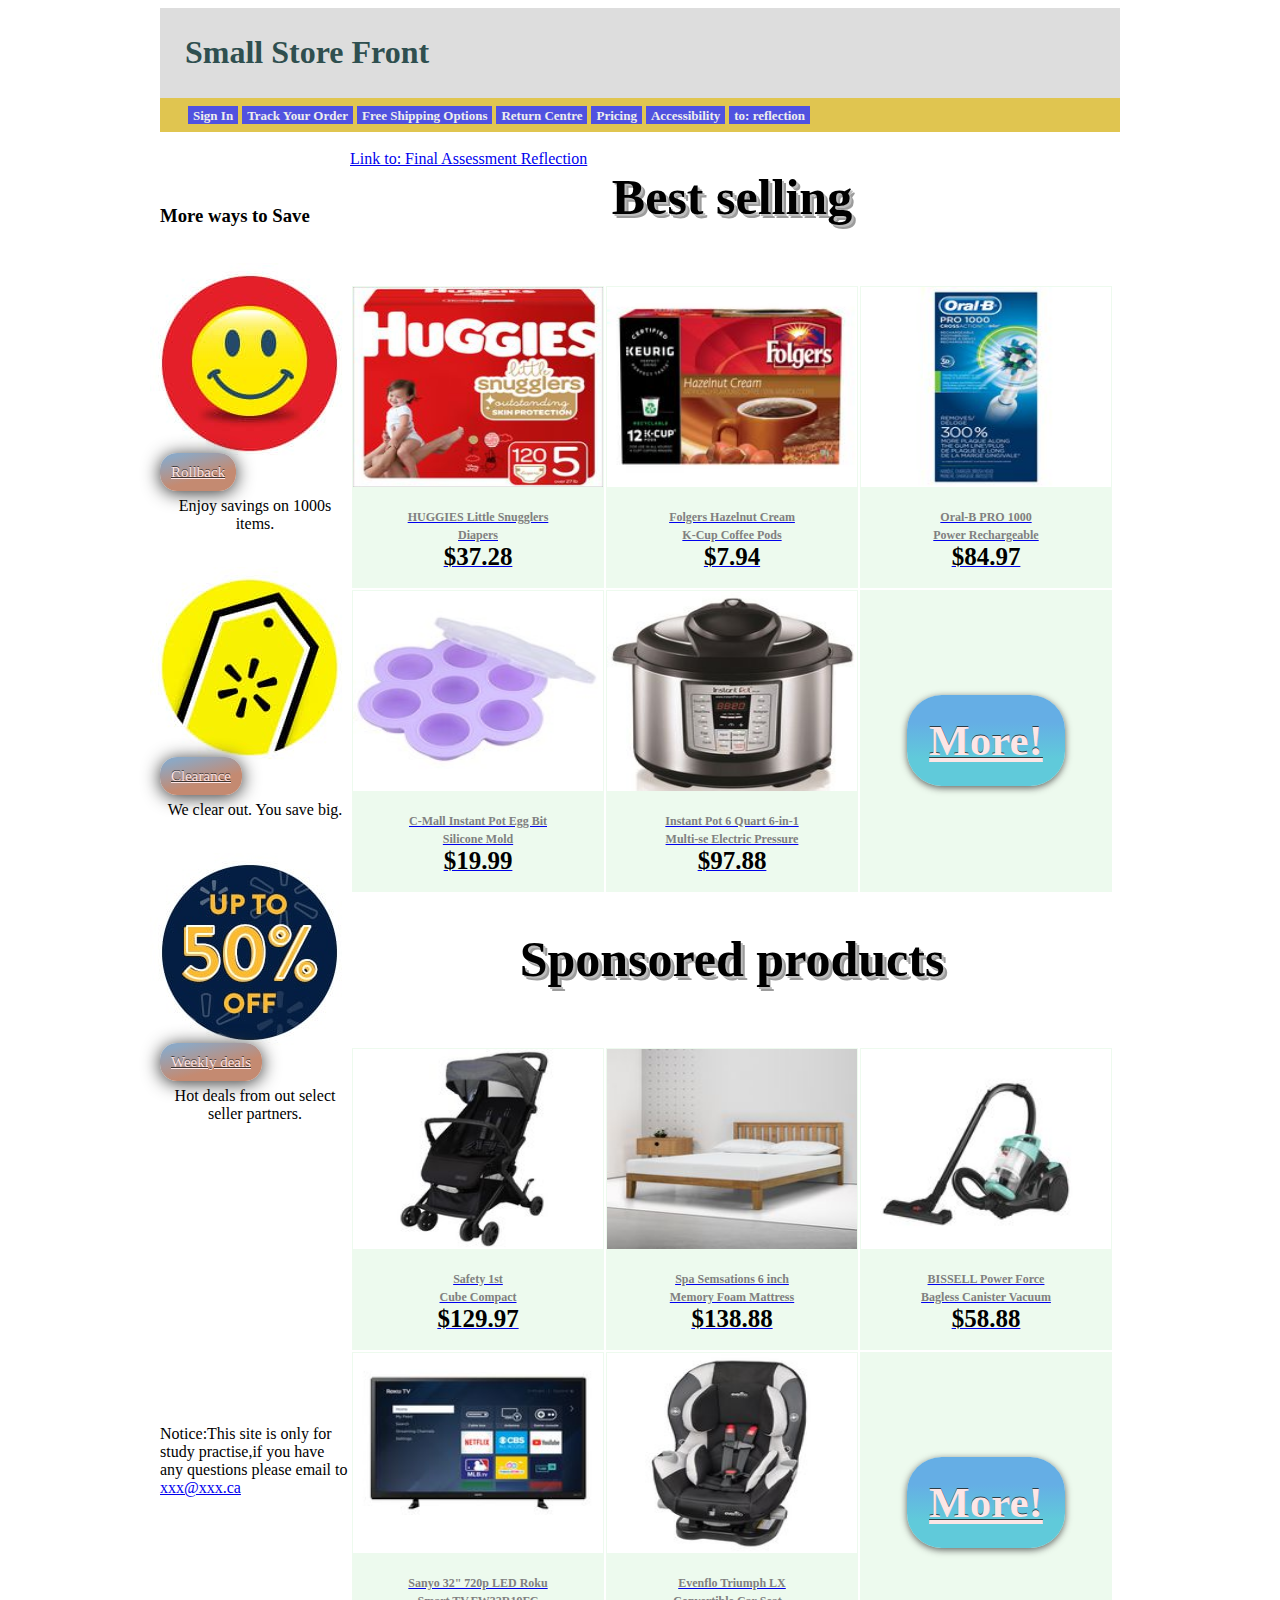
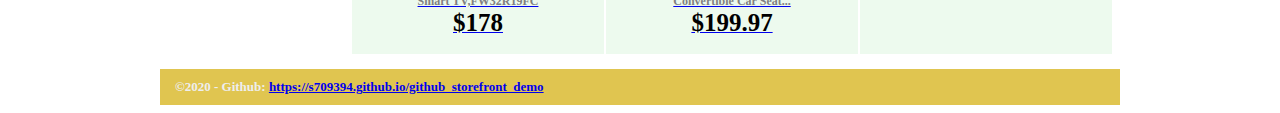
<file: index.html>
<!DOCTYPE html>
<html lang="en">
  
<head>
   <meta charset="UTF-8" />
   <title>Small Store front</title>
   <link rel='stylesheet' href='sitecss.css' type='text/css' media='screen'>
   <style>
		
   </style>


</head>
<body>

   <div class="container">
      <header>
         <div class="top">
        <h1>Small Store Front</h1></div>
      </header>
      <nav>
         <ul>
            <li> <a href="https://www.walmart.ca/sign-in?from=%2Fmy-account"> Sign In </a> </li>
            <li> <a href="https://www.walmart.ca/order-lookup">Track Your Order</a> </li>
            <li> <a href="https://www.walmart.ca/en/free-shipping-options"> Free Shipping Options </a> </li>
            <li> <a href="https://www.walmart.ca/en/help/returns"> Return Centre </a> </li>
            <li> <a href="https://www.walmart.ca/en/help/products#pricing"> Pricing </a> </li>
            <li> <a href="https://www.walmart.ca/en/help/legal#WebAccessibility">    Accessibility           </a> </li>
            <li> <a href="reflection.html"> to: reflection </a> </li>
         </ul>
      </nav>
      <aside>
         <br><br><br>
		<h3>More ways to Save</h3>
		
		<br>
         <img class="left_img" alt="find_a_store"  src="img/lrollback.jpg" width="200" height="200"/><br>
         
         <a href="https://www.walmart.ca/en/N-31?icid=home%20page_HP_MWTS_Tile_Rollback_WM" class="buttonA">Rollback</a><br>
         <p class="left_text">Enjoy savings on 1000s items.</p><br>
         <img class="left_img" alt="find_a_store"  src="img/lclearance.jpg" width="200" height="200"/><br>
         
         <a href="https://www.walmart.ca/en/n-32?icid=home%20page_HP_MWTS_Tile_Clearance_WM" class="buttonA">Clearance</a><br>
         <p class="left_text">We clear out. You save big.</p><br>
         <img class="left_img" alt="find_a_store"  src="img/ldeals.jpg" width="200" height="200"/><br>
         
         <a href="https://www.walmart.ca/en/deals-of-the-week/N-33913?icid=home%20page_HP_MWTS_Tile_Deals-of-the-Week_WM" class="buttonA">Weekly deals</a><br>
         <p class="left_text">Hot deals from out select seller partners.</p>
         
         <br><br><br><br><br><br><br><br><br><br><br><br><br><br><br>
         <p>Notice:This site is only for study practise,if you have any questions please email to 
            <a href="123@asd.ca?Subject=Hello%20again" target="_top">xxx@xxx.ca</a> </p>



		
		
	  </aside>
	  
      <section class="main">
         <h6>Notthinghere</h6>
        <article>
         <h6>Notthinghere</h6>
         <a href="reflection.html">Link to: Final Assessment Reflection</a> 
         <table class="table1" >
				<caption >
               <span class="captionb">
              <b>Best selling<br><br></b></span>
            </caption>
				<tr class ="tr1">
               <th><img class="middle_img" alt="find_a_store"  src="img/hug2.jpg" width="250" height="200" /><br>
                  <p class="table_middle_text">
                     <a href="https://www.walmart.ca/en/ip/huggies-little-snugglers-diapers-econo-pack-size-1/6000199406254" ><span class="item_info">HUGGIES Little Snugglers <br>Diapers</span>
                        <br><span class="price">$37.28</span> <br></a>
                  </p>
               </th><th><img class="middle_img" alt="find_a_store"  src="img/fol2.jpg" width="250" height="200"/><br>
                  <p class="table_middle_text">
                     <a href="https://www.walmart.ca/en/ip/folgers-lively-colombian-decaf-k-cup-coffee-pods-12-count/6000198398826" ><span class="item_info">Folgers Hazelnut Cream<br> K-Cup Coffee Pods</span>
                        <br><span class="price">$7.94</span> <br></a>
                  </p>
               </th><th><img class="middle_img" alt="find_a_store"  src="img/ora2.jpg" width="250" height="200"/><br>
                  <p class="table_middle_text">
                     <a href="https://www.walmart.ca/en/ip/oral-b-pro-1000-power-rechargeable-electric-toothbrush-powered-by-braun/6000004136102" ><span class="item_info">Oral-B PRO 1000 <br>Power Rechargeable</span>
                        <br><span class="price">$84.97</span> <br></a>
                  </p>
               </th>
               
					
				</tr>
				<tr class ="tr1">
               <th><img class="middle_img" alt="find_a_store"  src="img/cma2.jpg" width="250" height="200"/><br>
                  <p class="table_middle_text">
                     <a href="https://www.walmart.ca/en/ip/C-Mall-Instant-Pot-Egg-Bite-Silicone-Mold-for-Instant-Pot-and-Pressure-Cookers-Reusable-Food-Container-with-Lid-Blue/1Q46SONJMFV5?rrid=richrelevance" ><span class="item_info">C-Mall Instant Pot Egg Bit<br>Silicone Mold</span>
                        <br><span class="price">$19.99</span> <br></a>
                  </p>
               </th>
               <th><img class="middle_img" alt="find_a_store"  src="img/ins2.jpg" width="250" height="200"/><br>
                  <p class="table_middle_text">
                     <a href="https://www.walmart.ca/en/ip/instant-pot-6-quart-6-in-1-multi-use-electric-pressure-cooker/6000197439257" ><span class="item_info">Instant Pot 6 Quart 6-in-1<br>Multi-se Electric Pressure</span>
                        <br><span class="price">$97.88</span> <br></a>
                  </p>
               </th><th><a href="https://www.walmart.ca/en/grocery/N-117" class="button2">More!</a>
               </th>
               
					
				</tr>
            </table>
            <br><br>
            <table class="table1">
               
               <caption class="captionA">
                  <span class="captionb">
                 <b>Sponsored products<br><br></b></span>
               </caption>
               <tr class ="tr1">
                  <th><img class="middle_img" alt="find_a_store"  src="img/saf2.jpg" width="250" height="200"/><br>
                     <p class="table_middle_text">
                        <a href="https://www.walmart.ca/en/ip/safety-1st-cube-compact-stroller-boho-chic/6000199010792" ><span class="item_info">Safety 1st<br> Cube Compact</span>
                           <br><span class="price">$129.97</span> <br></a>
                     </p>
                  </th>
                  <th><img class="middle_img" alt="find_a_store"  src="img/spa2.jpg" width="250" height="200"/><br>
                     <p class="table_middle_text">
                        <a href="https://www.walmart.ca/en/ip/spa-sensations-6-inch-memory-foam-mattress-fulldouble/1255138623001" ><span class="item_info">Spa Semsations 6 inch<br>Memory Foam Mattress</span>
                           <br><span class="price">$138.88</span> <br></a>
                     </p>
                  </th>
                  <th><img class="middle_img" alt="find_a_store"  src="img/bis2.jpg" width="250" height="200"/><br>
                     <p class="table_middle_text">
                        <a href="https://www.walmart.ca/en/ip/bissell-power-force-bagless-canister-vacuum-blue/6000197529888" ><span class="item_info">BISSELL Power Force<br>Bagless Canister Vacuum</span>
                           <br><span class="price">$58.88</span> <br></a>
                     </p>
                  </th>
                  
                  
               </tr>
               <tr class ="tr1">
                  <th><img class="middle_img" alt="find_a_store"  src="img/san2.jpg" width="250" height="200"/><br>
                     <p class="table_middle_text">
                        <a href="https://www.walmart.ca/en/ip/sanyo-32-720p-led-roku-smart-tv-fw32r19fc/6000198904582" ><span class="item_info">Sanyo 32" 720p LED Roku<br>Smart TV,FW32R19FC</span>
                           <br><span class="price">$178</span> <br></a>
                     </p>
                  </th><th><img class="middle_img" alt="find_a_store"  src="img/eve2.jpg" width="250" height="200"/><br>
                     <p class="table_middle_text">
                        <a href="https://www.walmart.ca/en/ip/evenflo-triumph-lx-convertible-car-seat-charleston/6000200141531" ><span class="item_info">Evenflo Triumph LX<br>Convertible Car Seat...</span>
                           <br><span class="price">$199.97</span> <br></a>
                     </p>
                  </th>
                  <th>
                     <a href="https://www.walmart.ca/en/grocery/N-117" class="button2">More!</a>
                  </th>
                  
                  
               </tr>
              
			</table>
          
         
         </article>
      </section>
      <footer>
         <h2>©2020 -  Github: <a href="https://s709394.github.io/github_storefront_demo/">  https://s709394.github.io/github_storefront_demo </a> </h2>
      </footer>
   </div>
</body>

</html>
</file>
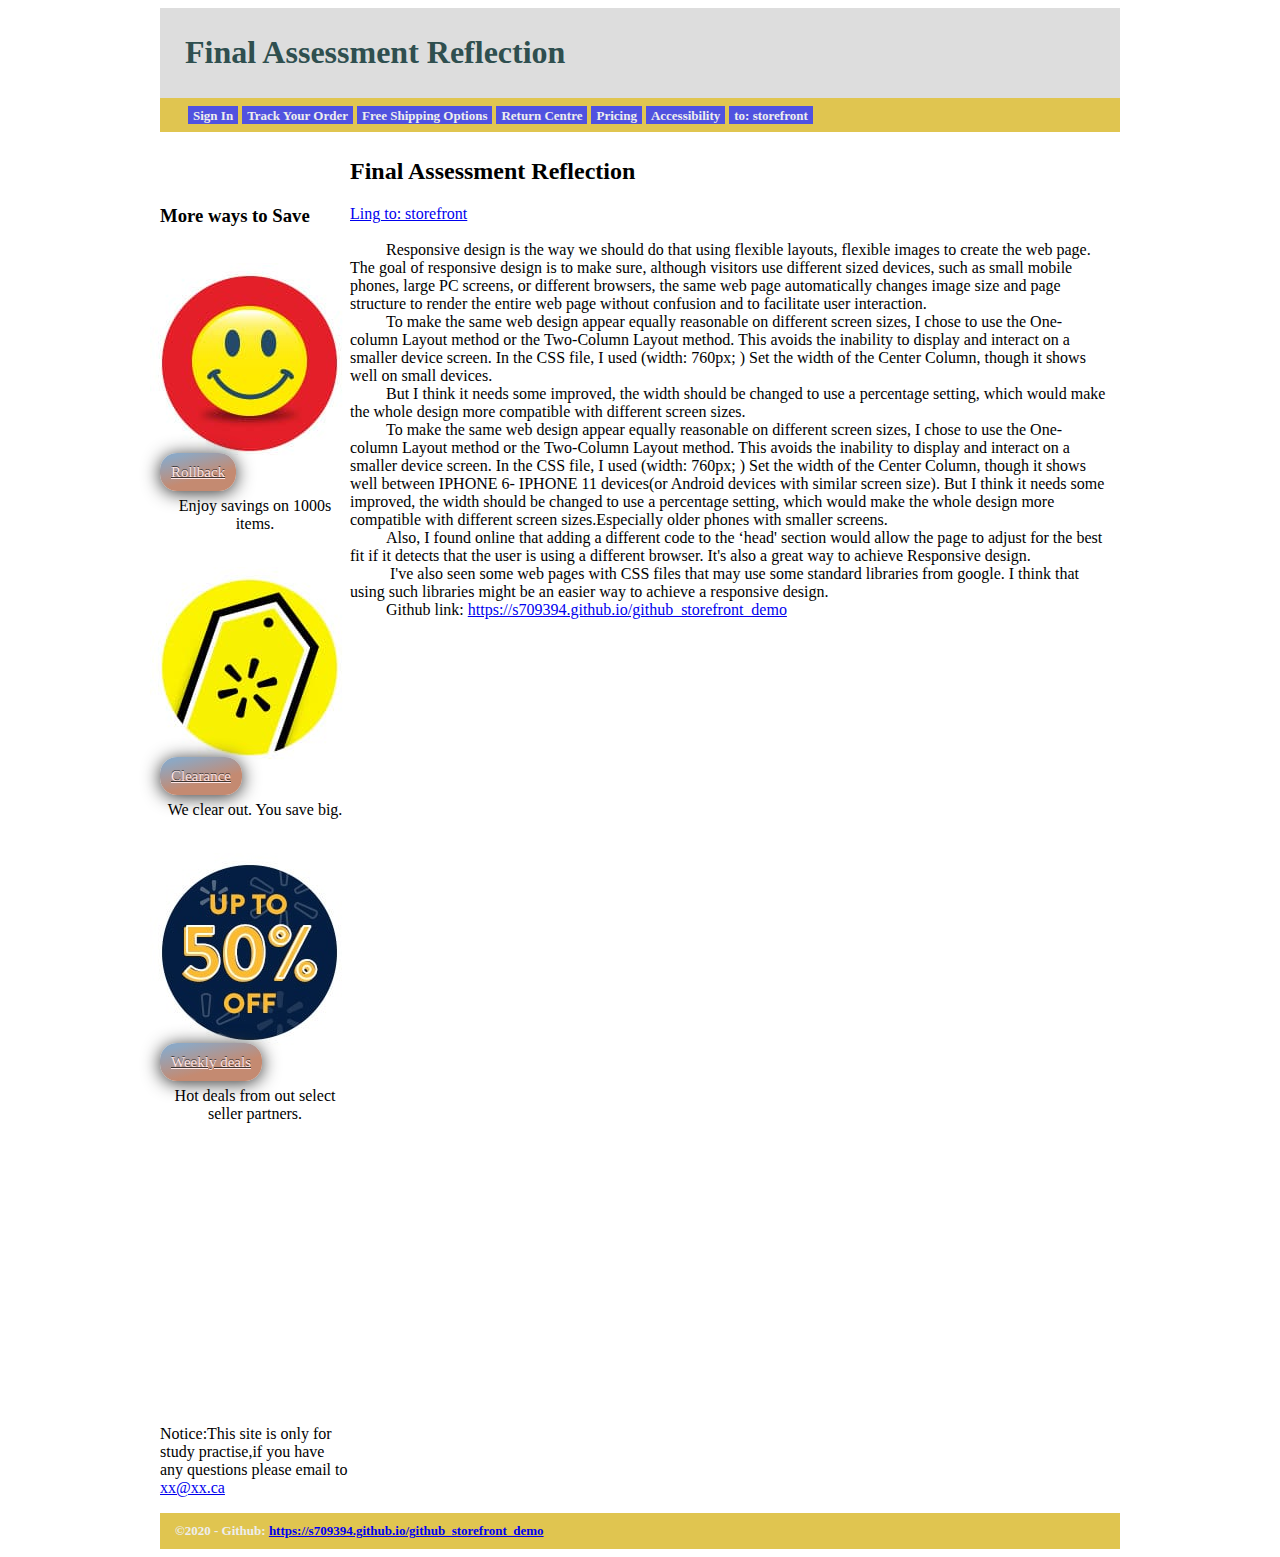
<file: reflection.html>
<!DOCTYPE html>
<html lang="en">
  
<head>
   <meta charset="UTF-8" />
   <title>reflection.html</title>
   <link rel='stylesheet' href='sitecss.css' type='text/css' media='screen'>
   <style>
		
   </style>


</head>
<body>

   <div class="container">
      <header>
         <div class="top">
        <h1>Final Assessment Reflection</h1></div>
      </header>
      <nav>
         <ul>
            <li> <a href="https://www.walmart.ca/sign-in?from=%2Fmy-account"> Sign In </a> </li>
            <li> <a href="https://www.walmart.ca/order-lookup">Track Your Order</a> </li>
            <li> <a href="https://www.walmart.ca/en/free-shipping-options"> Free Shipping Options </a> </li>
            <li> <a href="https://www.walmart.ca/en/help/returns"> Return Centre </a> </li>
            <li> <a href="https://www.walmart.ca/en/help/products#pricing"> Pricing </a> </li>
            <li> <a href="https://www.walmart.ca/en/help/legal#WebAccessibility">    Accessibility           </a> </li>
            <li> <a href="index.html"> to: storefront </a> </li>
         </ul>
      </nav>
      <aside>
         <br><br><br>
		<h3>More ways to Save</h3>
		
		<br>
         <img class="left_img" alt="find_a_store"  src="img/lrollback.jpg" width="200" height="200"/><br>
         
         <a href="https://www.walmart.ca/en/N-31?icid=home%20page_HP_MWTS_Tile_Rollback_WM" class="buttonA">Rollback</a><br>
         <p class="left_text">Enjoy savings on 1000s items.</p><br>
         <img class="left_img" alt="find_a_store"  src="img/lclearance.jpg" width="200" height="200"/><br>
         
         <a href="https://www.walmart.ca/en/n-32?icid=home%20page_HP_MWTS_Tile_Clearance_WM" class="buttonA">Clearance</a><br>
         <p class="left_text">We clear out. You save big.</p><br>
         <img class="left_img" alt="find_a_store"  src="img/ldeals.jpg" width="200" height="200"/><br>
         
         <a href="https://www.walmart.ca/en/deals-of-the-week/N-33913?icid=home%20page_HP_MWTS_Tile_Deals-of-the-Week_WM" class="buttonA">Weekly deals</a><br>
         <p class="left_text">Hot deals from out select seller partners.</p>
         
         <br><br><br><br><br><br><br><br><br><br><br><br><br><br><br>
         <p>Notice:This site is only for study practise,if you have any questions please email to 
            <a href="xx@xx.com?Subject=Hello%20again" target="_top">xx@xx.ca</a> </p>



		
		
	  </aside>
	  
      <section class="main">
         <h6>Notthinghere</h6>
        <article>
         <h2> Final Assessment Reflection</h2>
         <p>
            <a href="index.html"> Ling to: storefront </a><br>
         <br> &nbsp; &nbsp;&nbsp; &nbsp;&nbsp; &nbsp;Responsive design is the way we should do that using flexible layouts, flexible images to create the web page. The goal of responsive design is to make sure, although visitors use different sized devices, such as small mobile phones, large PC screens, or different browsers, the same web page automatically changes image size and page structure to render the entire web page without confusion and to facilitate user interaction.
         <br> &nbsp; &nbsp;&nbsp; &nbsp;&nbsp; &nbsp;To make the same web design appear equally reasonable on different screen sizes, I chose to use the One-column Layout method or the Two-Column Layout method.  This avoids the inability to display and interact on a smaller device screen.
         In the CSS file, I used (width: 760px; )  Set the width of the Center Column, though it shows well on small devices. 
         <br> &nbsp; &nbsp;&nbsp; &nbsp;&nbsp; &nbsp;But I think it needs some improved, the width should be changed to use a percentage setting, which would make the whole design more compatible with different screen sizes.
         <br> &nbsp; &nbsp;&nbsp; &nbsp;&nbsp; &nbsp;To make the same web design appear equally reasonable on different screen sizes, I chose to use the One-column Layout method or the Two-Column Layout method.  This avoids the inability to display and interact on a smaller device screen.
         In the CSS file, I used (width: 760px; )  Set the width of the Center Column, though it shows well between IPHONE 6- IPHONE 11 devices(or  Android devices with similar screen size). 
         But I think it needs some improved, the width should be changed to use a percentage setting, which would make the whole design more compatible with different screen sizes.Especially older phones with smaller screens.
         <br> &nbsp; &nbsp;&nbsp; &nbsp;&nbsp; &nbsp;Also, I found online that adding a different code to the ‘head' section would allow the page to adjust for the best fit if it detects that the user is using a different browser. It's also a great way to achieve Responsive design.
         <br> &nbsp; &nbsp;&nbsp; &nbsp;&nbsp; &nbsp; I've also seen some web pages with CSS files that may use some standard libraries from google. I think that using such libraries might be an easier way to achieve a responsive design.
         
         <br> &nbsp; &nbsp;&nbsp; &nbsp;&nbsp; &nbsp;Github link:
         <a href="https://s709394.github.io/github_storefront_demo/">  https://s709394.github.io/github_storefront_demo </a>
      </p>
         
          
         
         </article>
      </section>
      <footer>
         <h2>©2020 - Github: <a href="https://s709394.github.io/github_storefront_demo/">  https://s709394.github.io/github_storefront_demo </a> </h2>
        
      </footer>
   </div>
</body>

</html>
</file>
<file: sitecss.css>
/********************************************************************
  
  ********************************************************************/
/*sitecss.css*/

/*  test
h2{
   color: darkseagreen; 
}
*/
/* middle_img{

} */
.top{
    background-image: url("https://d2gg9evh47fn9z.cloudfront.net/800px_COLOURBOX23025384.jpg");
    
    color: #2f4f4f;
}
h6{
    color:white;
    font-size: 2px;
 }
.left_img{
    float: right;
    

}

table caption{
    font-size: 30px;
    
    
    color: rgb(0, 0, 0);
}
.left_text{
    text-align: center;
}

.buttonA{
    color: rgb(255, 230, 230);
font-size: 15px;
padding: 11px;
text-shadow: 0px -1px 0px rgba(30, 30, 30, 0.8);
-webkit-border-radius: 17px;
-moz-border-radius: 17px;
border-radius: 17px;
background: rgb(196, 138, 113);
background: -moz-linear-gradient(75deg, rgb(196, 138, 113) 37%, rgb(141, 168, 196) 88%);
background: -webkit-linear-gradient(75deg, rgb(196, 138, 113) 37%, rgb(141, 168, 196) 88%);
background: -o-linear-gradient(75deg, rgb(196, 138, 113) 37%, rgb(141, 168, 196) 88%);
background: -ms-linear-gradient(75deg, rgb(196, 138, 113) 37%, rgb(141, 168, 196) 88%);
background: linear-gradient(345deg, rgb(196, 138, 113) 37%, rgb(141, 168, 196) 88%);
-webkit-box-shadow: 0px 2px 18px rgba(50, 50, 50, 1);
-moz-box-shadow:    0px 2px 18px rgba(50, 50, 50, 1);
box-shadow:         0px 2px 18px rgba(50, 50, 50, 1);


}
.item_info{
    font-size: 12px;
    color: gray;
}
.price{
    font-size: 25px;
    color: black;
}

.tr1{
    background-color:rgb(237, 250, 238);
}
.button2{
    color: rgb(252, 230, 230);
font-size: 43px;
padding: 22px;
text-shadow: 0px -1px 0px rgba(30, 30, 30, 0.8);
-webkit-border-radius: 34.72970270270271px;
-moz-border-radius: 34.72970270270271px;
border-radius: 34.72970270270271px;
background: rgb(96, 202, 218);
background: -moz-linear-gradient(90deg, rgb(96, 202, 218) 30%, rgb(101, 174, 229) 70%);
background: -webkit-linear-gradient(90deg, rgb(96, 202, 218) 30%, rgb(101, 174, 229) 70%);
background: -o-linear-gradient(90deg, rgb(96, 202, 218) 30%, rgb(101, 174, 229) 70%);
background: -ms-linear-gradient(90deg, rgb(96, 202, 218) 30%, rgb(101, 174, 229) 70%);
background: linear-gradient(0deg, rgb(96, 202, 218) 30%, rgb(101, 174, 229) 70%);
-webkit-box-shadow: 0px 2px 7px rgba(50, 50, 50, 0.75);
-moz-box-shadow:    0px 2px 7px rgba(50, 50, 50, 0.75);
box-shadow:         0px 2px 7px rgba(50, 50, 50, 0.75);

}
.captionb{
    font-size: 50px;
    color: #000000;
background-color: #ffffff;
text-shadow: 2px 2px 0 #bcbcbc, 4px 4px 0 #9c9c9c;
}
.container{
    width:960px;
    margin:0 auto;
    

}
/* .left_img{
    
    

} */

header{
    background-color: #ddd;
    padding:5px 25px;
    /*margin-left: -20%*/
}

nav{
    padding:8px;
    background-color:  rgb(224, 197, 80);
}

nav ul{
    list-style-type: none;
    padding-left:20px;
    margin:0px;
}

nav ul li{
    display:inline-block;
    background-color: rgb(80, 82, 224);
}

nav ul li a{
    background-color:rgb(80, 82, 224);
    color: #eee;
    text-decoration: none;
    padding:0 5px;	
    font-weight:bold;
    
    font-size:13px;
}

aside{
    float: left;
    width:190px;
    margin-right:0px;
}

.main{
    float:left;
    width: 760px;
    padding-bottom:13px;
}

footer{
    clear:both;
    background-color: rgb(224, 197, 80);
    color: #eee;
    padding:10px;
}

footer h2{
    margin:0px;
    
    font-size:13px;
    padding:0 5px;	
}
</file>
